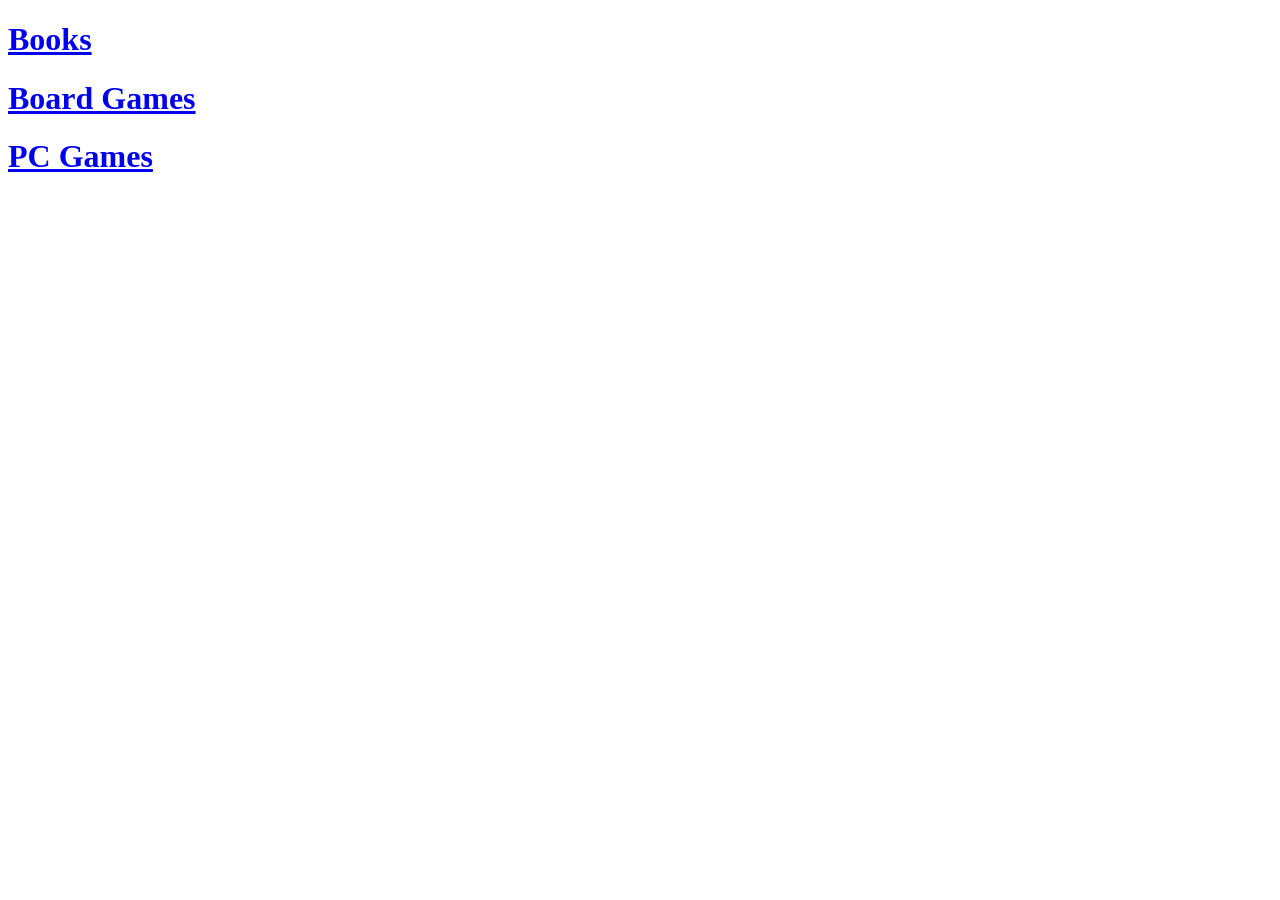
<file: giftideas/index.html>
<!DOCTYPE html>
<html>
<head>
    <title>Gift Ideas</title>
</head>
<body>
    <h1><a href="https://www.goodreads.com/review/list/143302854-pavocracy?shelf=to-read&sort=rating">Books</a></h1>
    <h1><a href="https://boardgamegeek.com/collection/user/Pavocracy?sort=avgrating&sortdir=desc&rankobjecttype=subtype&rankobjectid=1&columns=title%7Cthumbnail%7Cstatus%7Crank%7Cavgrating&geekranks=Board%20Game%20Rank&wishlist=1&objecttype=thing&ff=1&subtype=boardgame">Board Games</a></h1>
    <h1><a href="https://store.steampowered.com/wishlist/profiles/76561197984394466/#sort=reviewscore&platform=">PC Games</a></h1>
</body>
</html>
</file>
